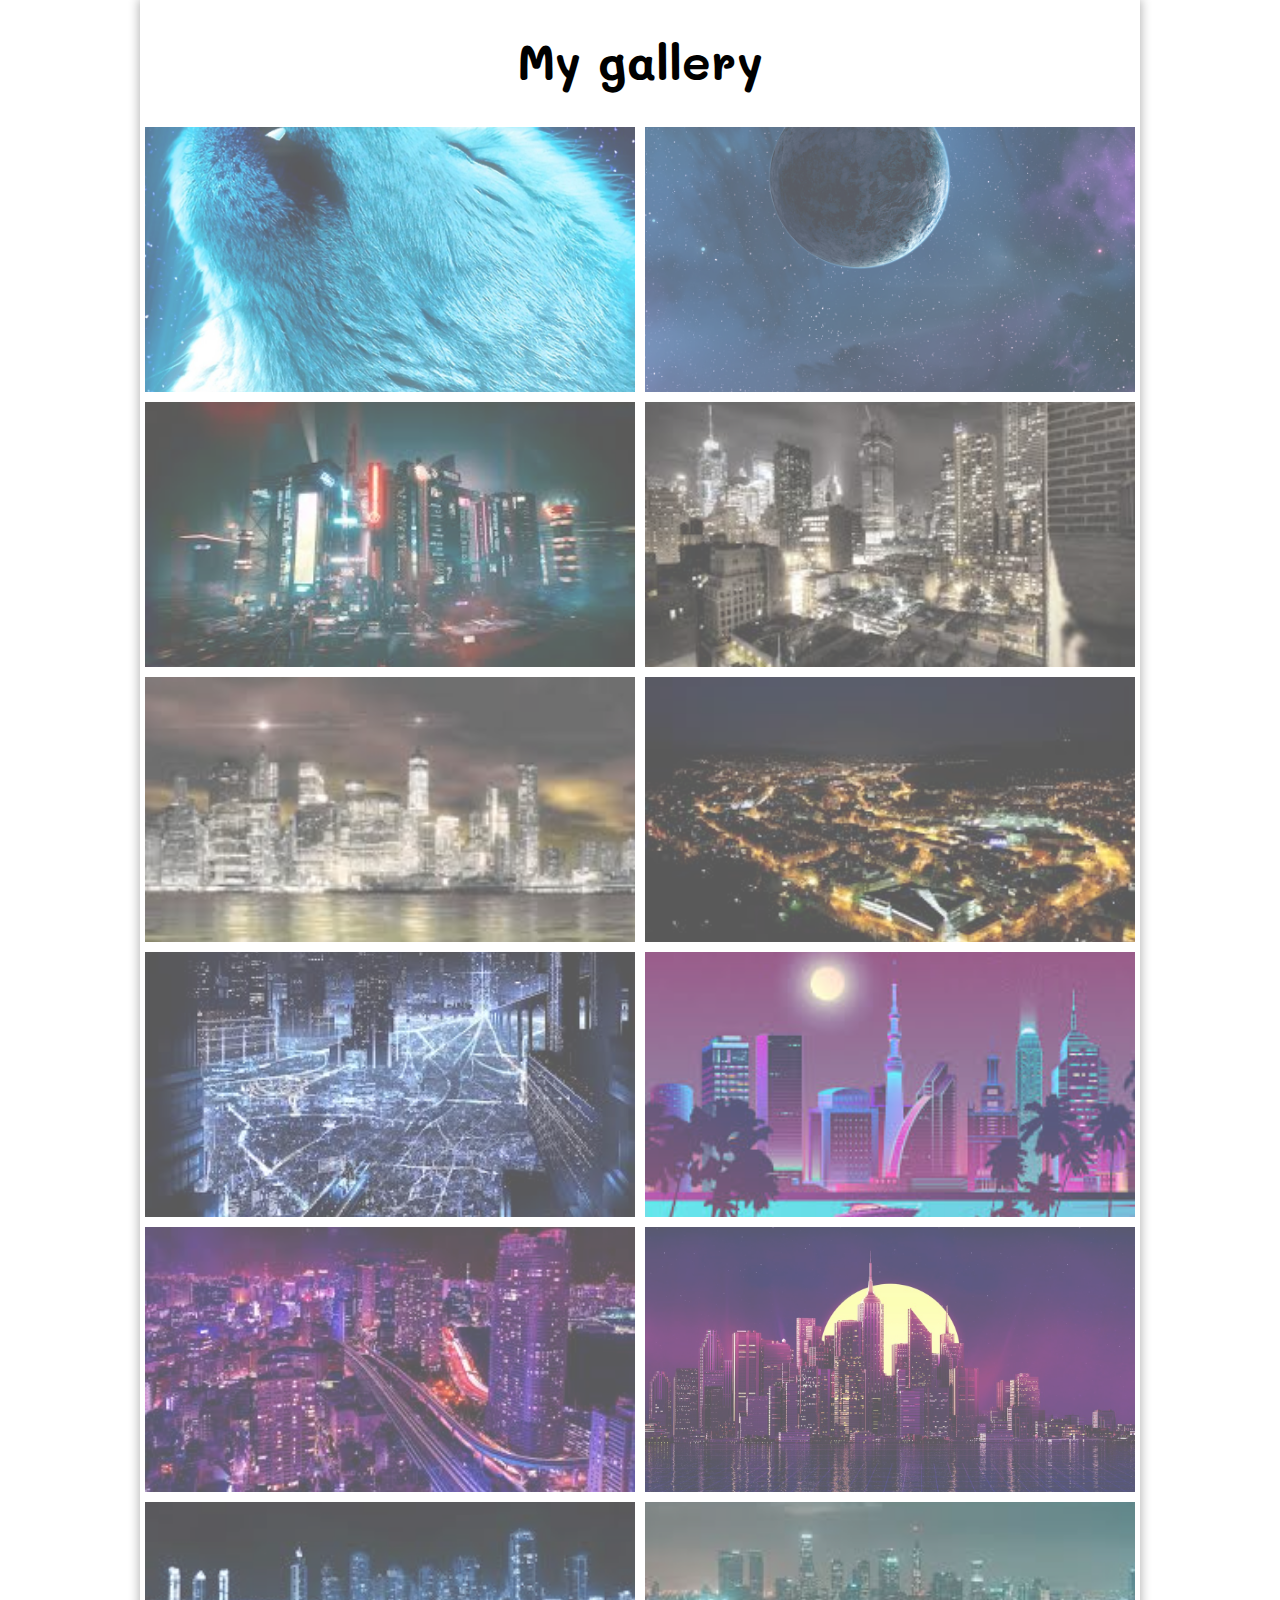
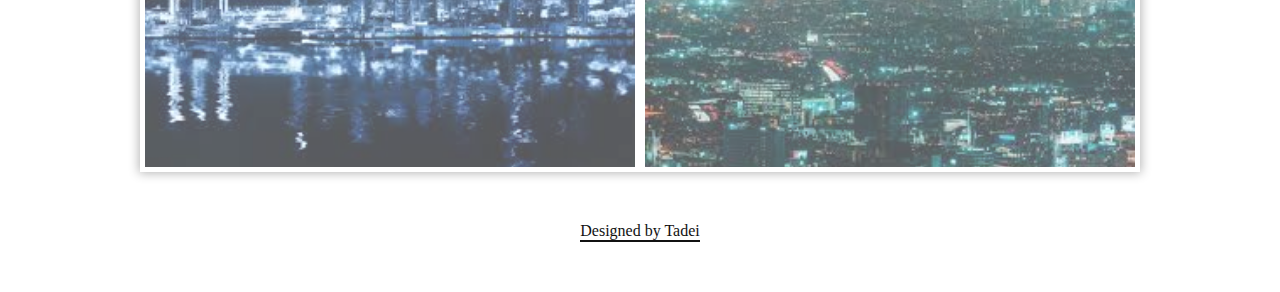
<file: index.html>
<!DOCTYPE html>
<html lang="en">
<head>
    <meta charset="UTF-8">
    <meta name="viewport" content="width=device-width, initial-scale=1" >
    <title>Gallery</title>
    <link rel="stylesheet" href="style/main.css">
    <link href="https://fonts.googleapis.com/css2?family=Mali&display=swap" rel="stylesheet">
</head>
<body>
      <main class="main">

        <a href="./images/images (1).jpg"class="img_ling" target="blank"></a>

        <h1 class="heading">My gallery</h1>
        <a href="./images/1080x1920.jpg" class="img_link" target="blank"><div class="item t1" style="background-image: url(./images/1080x1920.jpg)" ></div></a>
        <a href="./images/1080x1920G.jpg" class="img_link" target="blank"><div class="item t2" style="background-image: url(./images/1080x1920G.jpg)"></div></a>
        <a href="./images/images (3).jpg" class="img_link" target="blank"><div class="item t3" style="background-image: url(./images/images\ \(3\).jpg)"></div></a>
        <a href="./images/images (4).jpg" class="img_link" target="blank"><div class="item t4" style="background-image: url(./images/images\ \(4\).jpg)"></div></a>
        <a href="./images/images (5).jpg" class="img_link" target="blank"><div class="item t5 "style="background-image: url(./images/images\ \(5\).jpg)"></div></a>
        <a href="./images/images (6).jpg" class="img_link" target="blank"><div class="item t6" style="background-image: url(./images/images\ \(6\).jpg)"></div></a>
        <a href="./images/images (7).jpg" class="img_link" target="blank"><div class="item t7" style="background-image: url(./images/images\ \(7\).jpg)"></div></a>
        <a href="./images/images (8).jpg" class="img_link" target="blank"><div class="item t8" style="background-image: url(./images/images\ \(8\).jpg)"></div></a>
        <a href="./images/images (9).jpg" class="img_link" target="blank"><div class="item t9" style="background-image: url(./images/images\ \(9\).jpg)"></div></a>
        <a href="./images/gorod-noch-luna-voda-retro-ogni-peizazh-city-water-moon-retr.jpg" class="img_link" target="blank"><div class="item t10" style="background-image: url(./images/gorod-noch-luna-voda-retro-ogni-peizazh-city-water-moon-retr.jpg)"></div></a>
        <a href="./images/images.jpg" class="img_link" target="blank"><div class="item t11" style="background-image: url(./images/images.jpg)"></div></a>
        <a href="./images/JPJ55.jpg" class="img_link" target="blank"><div class="item t12" style="background-image: url(./images/JPJ55.jpg)"></div></a>

      </main>  
      <div class="link-wrapper">
      <a href="#" class="author" target="_blank">Designed by Tadei</a>  
      </div>
</body>
</html>
</file>
<file: style/main.css>
*{
   padding: 0;
   margin: 0;
   -webkit-box-sizing: border-box;
   -moz-box-sizing: border-box;
   box-sizing: border-box; 
}
.body{
    background-color: rgb(129, 158, 0);
} 
.main {
       background-color: white;
       display: flex;
       width: 95%;
       max-width: 1000px;
       margin: auto;
      box-shadow: 0 0 10px 1px rgba(0,0,0,0.3);
      flex-wrap: wrap;
}

.item{
 max-height: 265px;
 max-width: 490px;
 /*width: calc(50% - 10px);*/
 width: calc(95vw / 2 - 10px);
 height: calc(95vw / 2 / 16*9);
 background-color: rgb(56, 84, 209);
 margin: 5px;     
background-position:center ;
-webkit-background-size: cover;
background-size: cover; 
opacity: 0.65;
transition: 2s ease-in, tarnsform 0.2s ease-in, box-shadow 0.3s ease-out;

}
.heading{
   font-size: 48px;
   text-align: center;
   width: 100%;
   padding:30px 0 ;
   font-family: 'Mali', cursive;
}
.img_link{
    display: block;
    width: 100%;
    display: contents;
    
    
}
.item:hover{
    opacity: 1;
    transform: scale(1.1) rotate(6deg);
    z-index: 10;
    box-shadow: 0 0 200px 30px rgba(0, 0, 0, 0.4  );

}
.link-wrapper{
    padding: 50px 0;
    display: flex;
    justify-content: center;
    -ms-aling-items: center;
    align-items: center;
}
.author{
    color: #111;
    text-decoration: none;
    border-bottom: 2px solid transparent;
    transition: 0.3s;
}

@media all and (max-width: 768px) {
  .item{
      max-height: initial;
      max-width: initial;
      width: 95vw;
      height: calc(95vw / 16 * 9);
  }  
  .img_link{
     margin: 5px 0; 
  }
}
  @media all and (min-width: 1200px) {
      .item_link:hover {
       opacity: 1;
       transform: scale(1.2) rotate(5deg);
       z-index: 10;
       box-shadow: 0 0 200px 30px rgba(0, 0, 0, 0.4);   
      }
      .author{
        border-color: #111;}
  } 
@media all and (max-width: 400px){
    .img-box{
        column-count: 1;
    }
}
@media all and (min_width:1200px){
    .image-wrapper:hover{
      opacity: 1;
      filter: hie-rotate(45deg)  
    }
}
</file>
